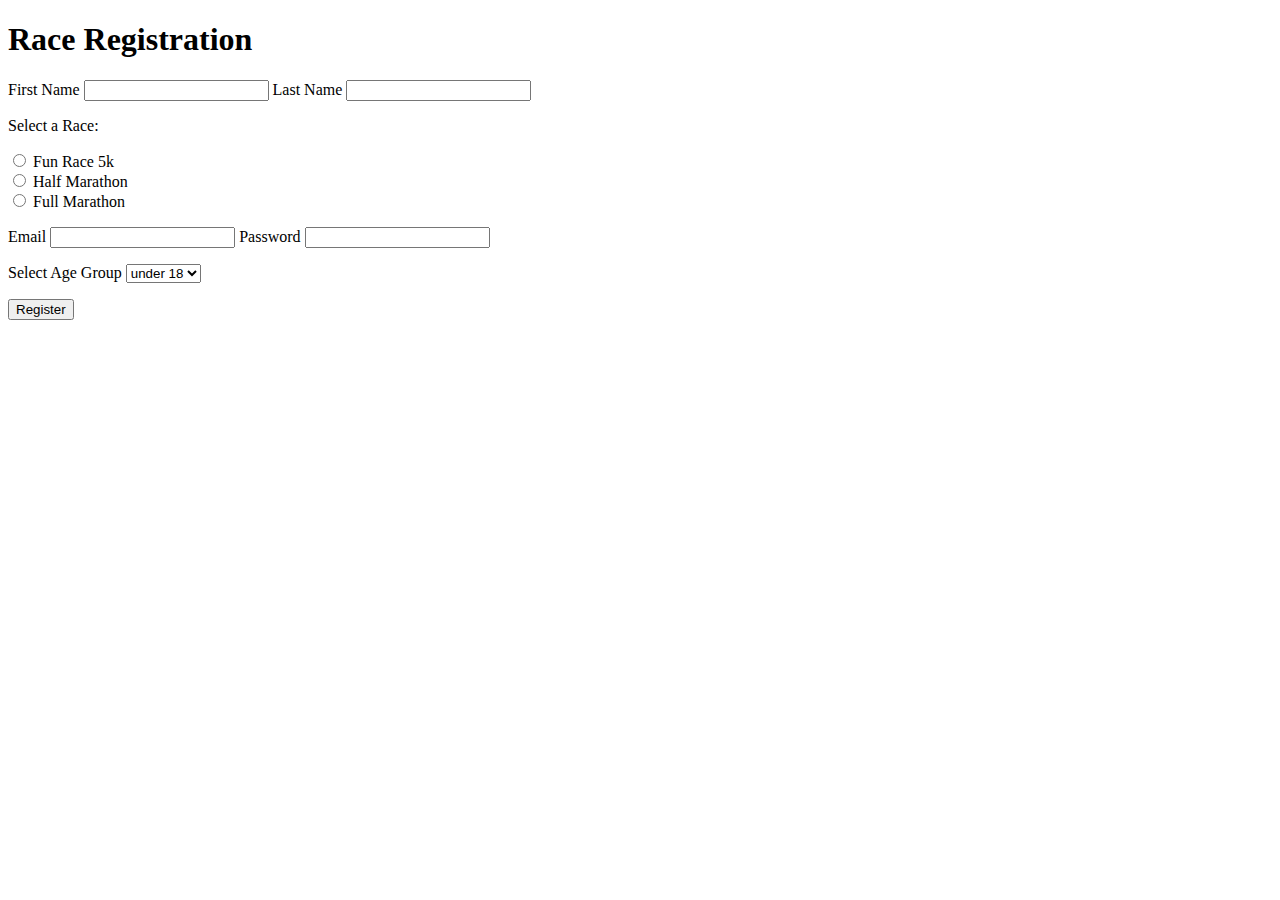
<file: raceregistration.html>
<!DOCTYPE html>
<html lang="en">
<head>
    <meta charset="UTF-8">
    <meta name="viewport" content="width=device-width, initial-scale=1.0">
    <title>Race Registration</title>
</head>
<body>
    <h1>Race Registration</h1>
    <form action="">
        
        <p>
        <label for="firstname">First Name</label>
        <input id="firstname" type="text" name="firstname" required>

        <label for="lastname">Last Name</label>
        <input id="lastname" type="text" name="lastname"required>
        </p>

        <p>
            Select a Race:
        </p>

        <p>
            <input type="radio" id="5k" name="race">
            <label for="5k">Fun Race 5k</label>
            <br>
            <input type="radio" id="half" name="race">
            <label for="half">Half Marathon</label>
            <br>
            <input type="radio" id="full" name="race">
            <label for="full">Full Marathon</label>
            <br>
            
        </p>
        <p>
            <label for="email">Email</label>
            <input id="email" type="email" name="email" required>
            
            <label for="password">Password</label>
            <input id="password" type="password" name="password" required>
        </p>
        <p>
            <label for="age">Select Age Group</label>
            <select name="age" id="age">
                <option value="under18">under 18</option>
                <option value="18to30">18-30</option>
                <option value="31to50">31-50</option>
                <option value="51to70">51-70</option>
                <option value="above70">70</option>
                
            </select>
        </p>
        <p>
            <button type="submit">Register</button>
        </p>
    </form>
</body>
</html>
</file>
